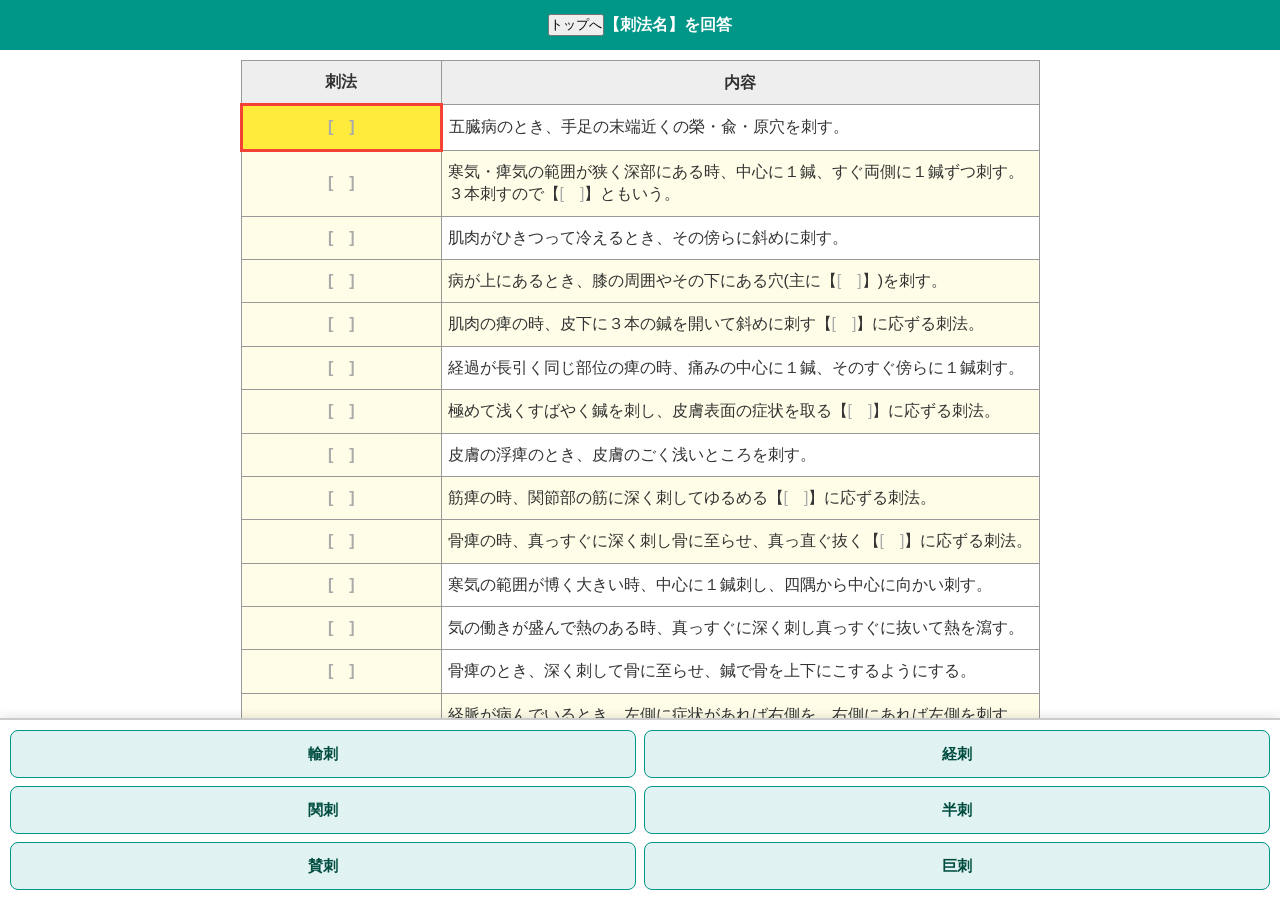
<file: shihou.html>
<!DOCTYPE html>
<html lang="ja">
<head>
    <meta charset="UTF-8">
    <meta name="viewport" content="width=device-width, initial-scale=1.0, maximum-scale=5.0, user-scalable=yes, interactive-widget=resizes-visual">
    <title>刺法 学習アプリ</title>
    <link rel="stylesheet" href="shihou-style.css">
</head>
<body>
    <div id="game-screen" class="screen active">
        <div id="info-bar">
            <!-- ▼ トップ(経穴アプリ)に戻るボタンを追加 ▼ -->
            <button id="back-btn" onclick="location.href='index.html'">トップへ</button>
            <span id="current-target-info">表の空欄をタップして開始</span>
        </div>

        <div id="table-container">
            <table id="point-table">
                <thead>
                    <tr>
                        <th class="col-shihou">刺法</th>
                        <th class="col-content">内容</th>
                    </tr>
                </thead>
                <tbody id="table-body">
                    <!-- JSでランダムに自動生成 -->
                </tbody>
            </table>
        </div>

        <div id="quiz-container" class="hidden">
            <div class="choices-grid">
                <button class="choice-btn" onclick="checkAnswer(0)"></button>
                <button class="choice-btn" onclick="checkAnswer(1)"></button>
                <button class="choice-btn" onclick="checkAnswer(2)"></button>
                <button class="choice-btn" onclick="checkAnswer(3)"></button>
                <button class="choice-btn" onclick="checkAnswer(4)"></button>
                <button class="choice-btn" onclick="checkAnswer(5)"></button>
            </div>
        </div>

        <div id="complete-message" class="hidden">
            学習完了！お疲れ様でした。
        </div>
    </div>

    <script src="shihou-data.js"></script>
    <script src="shihou-app.js"></script>
</body>
</html>
</file>
<file: shihou-style.css>
* { box-sizing: border-box; margin: 0; padding: 0; }
body { font-family: sans-serif; background-color: #f4f4f4; color: #333; overflow: hidden; height: 100dvh; }

.screen { display: none; height: 100dvh; flex-direction: column; }
.screen.active { display: flex; }

#info-bar { background: #009688; color: white; padding: 10px; display: flex; align-items: center; justify-content: center; font-size: 16px; font-weight: bold; height: 50px; flex-shrink: 0; z-index: 10; }

#table-container { flex: 1; overflow: auto; padding: 10px; background: white; touch-action: pan-x pan-y pinch-zoom; display: flex; flex-direction: column; align-items: center; }

table { border-collapse: collapse; width: 100%; max-width: 800px; table-layout: fixed; margin: auto; }
th, td { border: 1px solid #999; padding: 10px 6px; text-align: left; vertical-align: middle; font-size: clamp(12px, 3.5vw, 16px); line-height: 1.4; }
th { background: #eee; text-align: center; }

/* 列の幅比率 */
.col-shihou { width: 25%; text-align: center; font-weight: bold; }
.col-content { width: 75%; }

/* 空欄マス */
.empty-target { background: #fffde7; cursor: pointer; transition: background 0.3s; }
.empty-target.active-target { background: #ffeb3b; border: 3px solid #f44336; }
.correct { background: white; pointer-events: none; }
.wrong-cell { background: #ffebee; pointer-events: none; }

/* マス内の文字装飾 */
.blank { color: #aaa; }
.correct-text { color: black; font-weight: bold; }
.wrong-text { color: red; font-weight: bold; }
.furigana { font-size: 11px; color: #666; font-weight: normal; }

#quiz-container { background: #fff; border-top: 2px solid #ccc; padding: 10px; z-index: 10; box-shadow: 0 -2px 10px rgba(0,0,0,0.1); flex-shrink: 0; }
#quiz-container.hidden { display: none; }
.choices-grid { display: grid; grid-template-columns: 1fr 1fr; gap: 8px; }
.choice-btn { background: #e0f2f1; border: 1px solid #009688; border-radius: 8px; font-size: 15px; color: #004d40; font-weight: bold; padding: 10px 5px; min-height: 48px; }
.choice-btn:active { background: #b2dfdb; }
.choice-btn:disabled { opacity: 0.7; pointer-events: none; }

#complete-message { background: #4caf50; color: white; text-align: center; padding: 15px; font-size: 18px; font-weight: bold; z-index: 10; flex-shrink: 0; }
#complete-message.hidden { display: none; }
</file>
